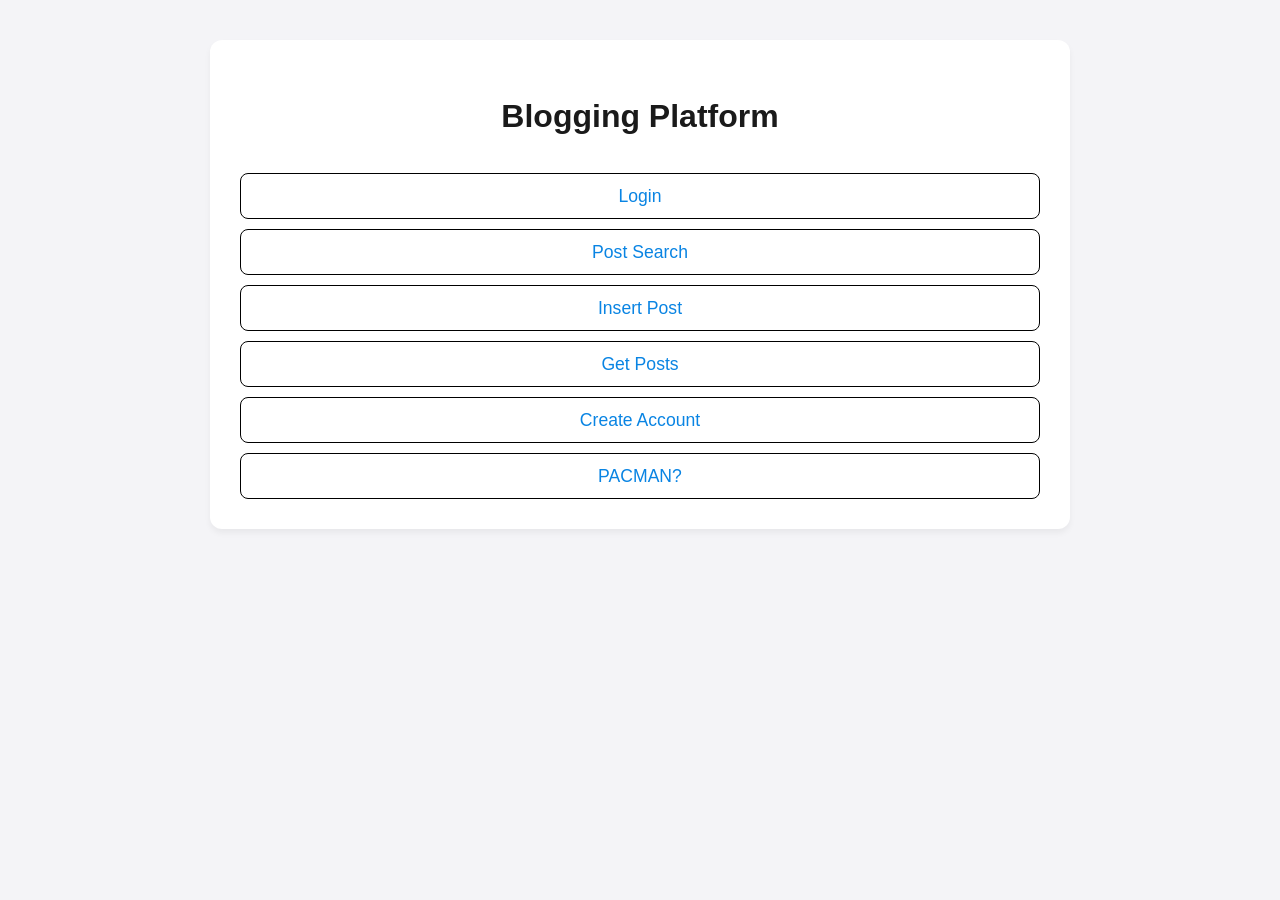
<file: webPage/index.html>
<!doctype html>
<html lang="en">
  <head>
    <meta charset="UTF-8" />
    <meta name="viewport" content="width=device-width, initial-scale=1.0" />
    <title>Blogging Platform - Home</title>
    <link rel="stylesheet" href="./styles.css" />
  </head>
  <body>
    <div id="intro" class="container">
      <h1>Blogging Platform</h1>
      <a href="login.html" class="btn">Login</a>
      <a href="post_search.html" class="btn">Post Search</a>
      <a href="insert_post.html" class="btn">Insert Post</a>
      <a href="get_posts.html" class="btn">Get Posts</a>
      <a href="signUp.html" class="btn">Create Account</a>
      <a href="https://freepacman.org/" target="_blank" class="btn btn-pacman"
        >PACMAN?</a
      >
    </div>
  </body>
</html>
</file>
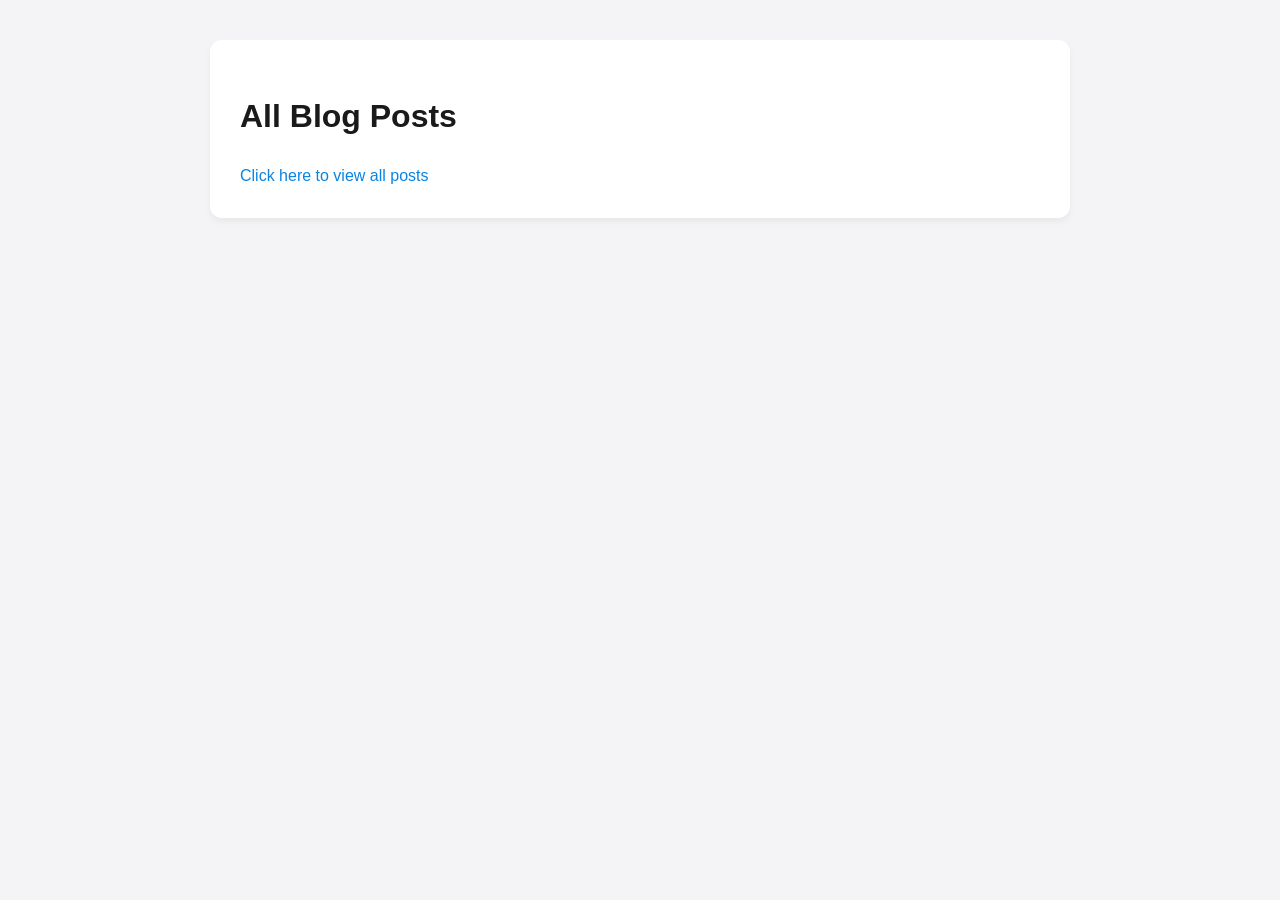
<file: webPage/get_posts.html>
<!doctype html>
<html>
  <head>
    <title>View All Posts</title>
    <link rel="stylesheet" href="./styles.css" />
  </head>
  <body>
    <div class="container">
        <h1>All Blog Posts</h1>
        <a class="link" href="get_posts.php">Click here to view all posts</a
    </div>
  </body>
</html>
</file>
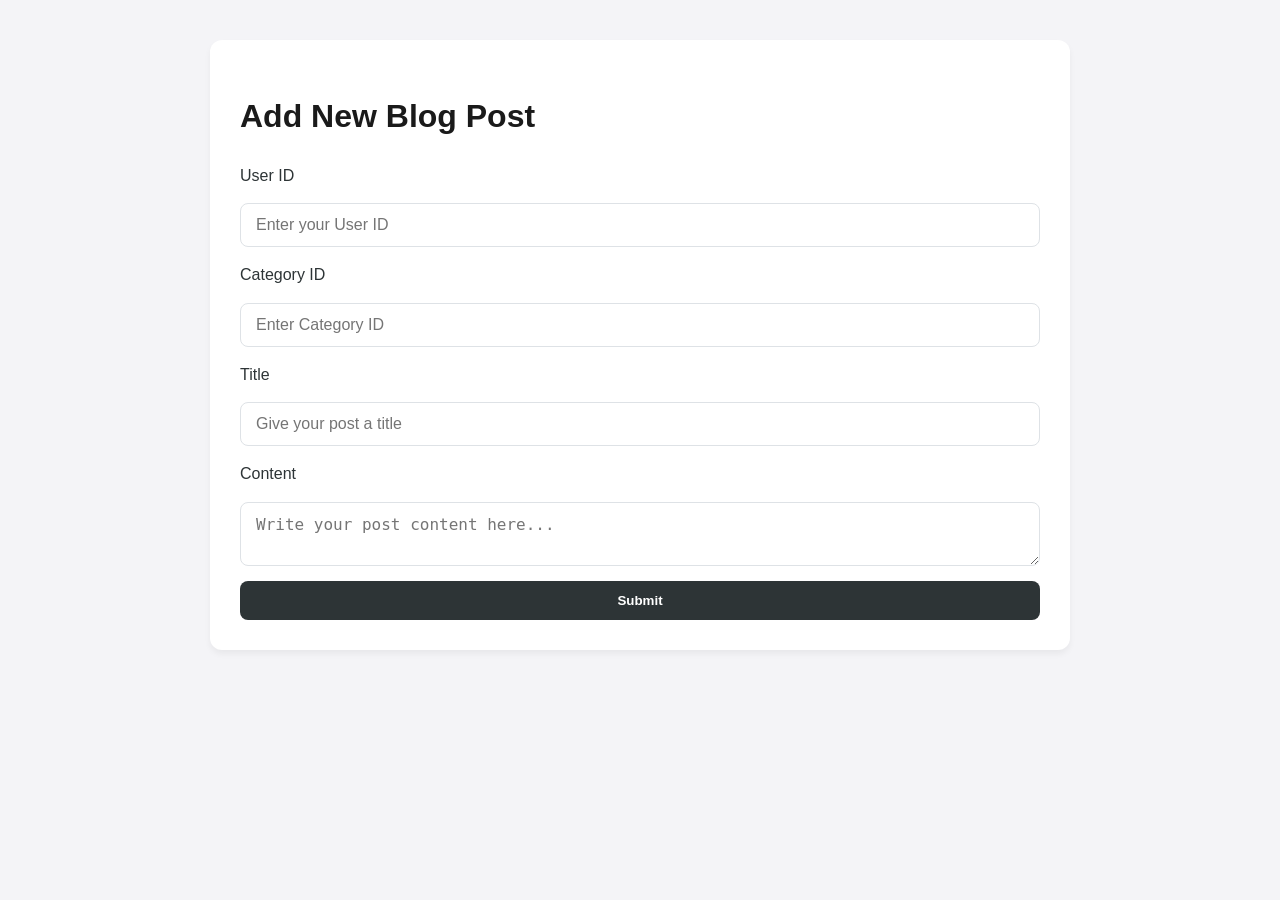
<file: webPage/insert_post.html>
<!doctype html>
<html>
  <head>
    <title>Add New Post</title>
    <link rel="stylesheet" href="./styles.css" />
  </head>
  <body>
    <div class="container">
      <h1>Add New Blog Post</h1>
      <form action="insert_post.php" method="post">
        <label for="userid">User ID</label>
        <input
          type="text"
          id="userid"
          name="userid"
          placeholder="Enter your User ID"
          required
        />
        <label for="categoryid">Category ID</label>
        <input
          type="text"
          id="categoryid"
          name="categoryid"
          placeholder="Enter Category ID"
          required
        />
        <label for="title">Title</label>
        <input
          type="text"
          id="title"
          name="title"
          placeholder="Give your post a title"
          required
        />
        <label for="content">Content</label>
        <textarea
          id="content"
          name="content"
          placeholder="Write your post content here..."
          required
        ></textarea>
        <input type="submit" value="Submit" />
      </form>
    </div>
  </body>
</html>
</file>
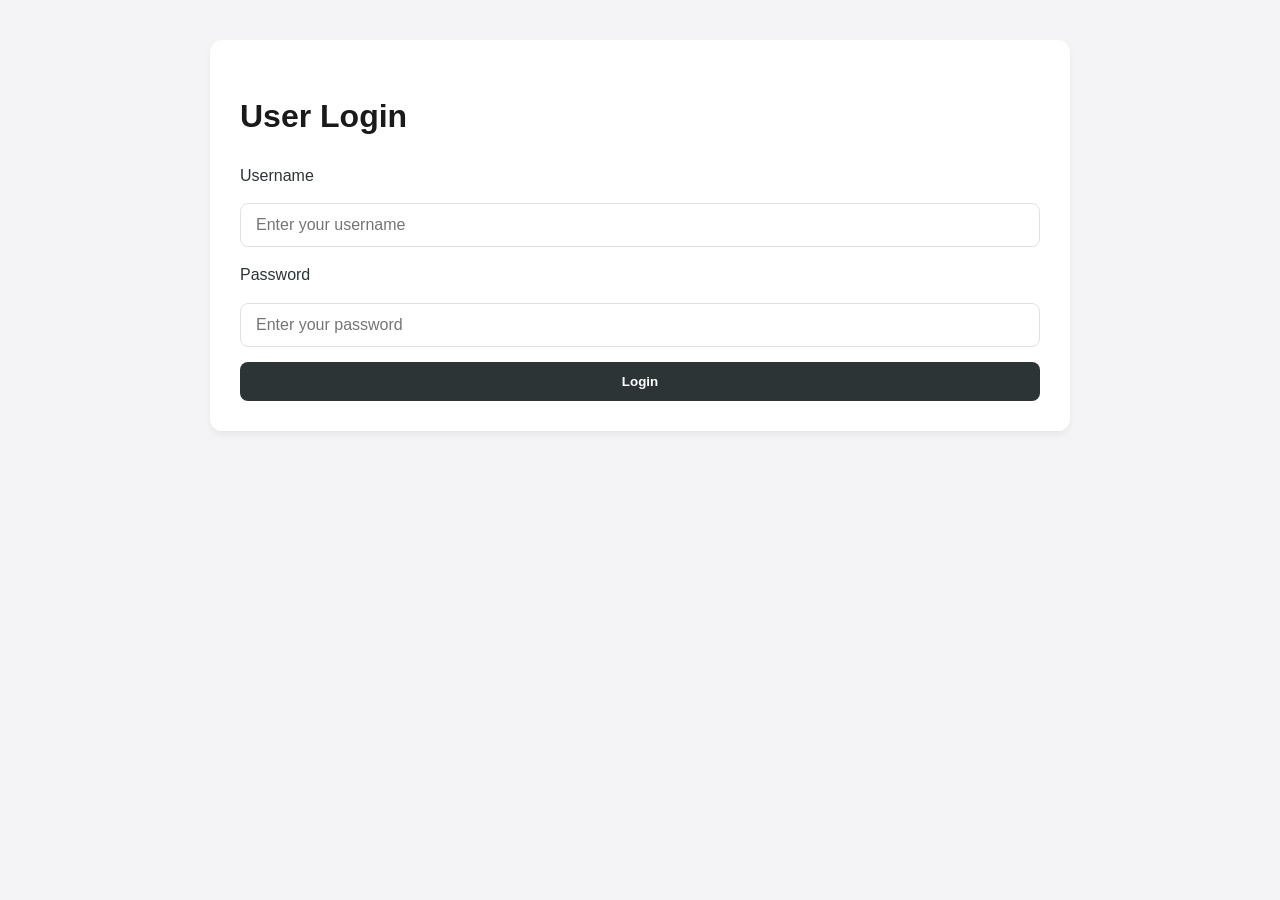
<file: webPage/login.html>
<!doctype html>
<html>
  <head>
    <title>User Login</title>
    <link rel="stylesheet" href="./styles.css" />
  </head>
  <body>
    <div class="container">
      <h1>User Login</h1>
      <form action="login.php" method="post">
        <label for="username">Username</label>
        <input
          type="text"
          id="username"
          name="username"
          placeholder="Enter your username"
          required
        />
        <label for="password">Password</label>
        <input
          type="password"
          id="password"
          name="password"
          placeholder="Enter your password"
          required
        />
        <input type="submit" value="Login" />
      </form>
    </div>
  </body>
</html>
</file>
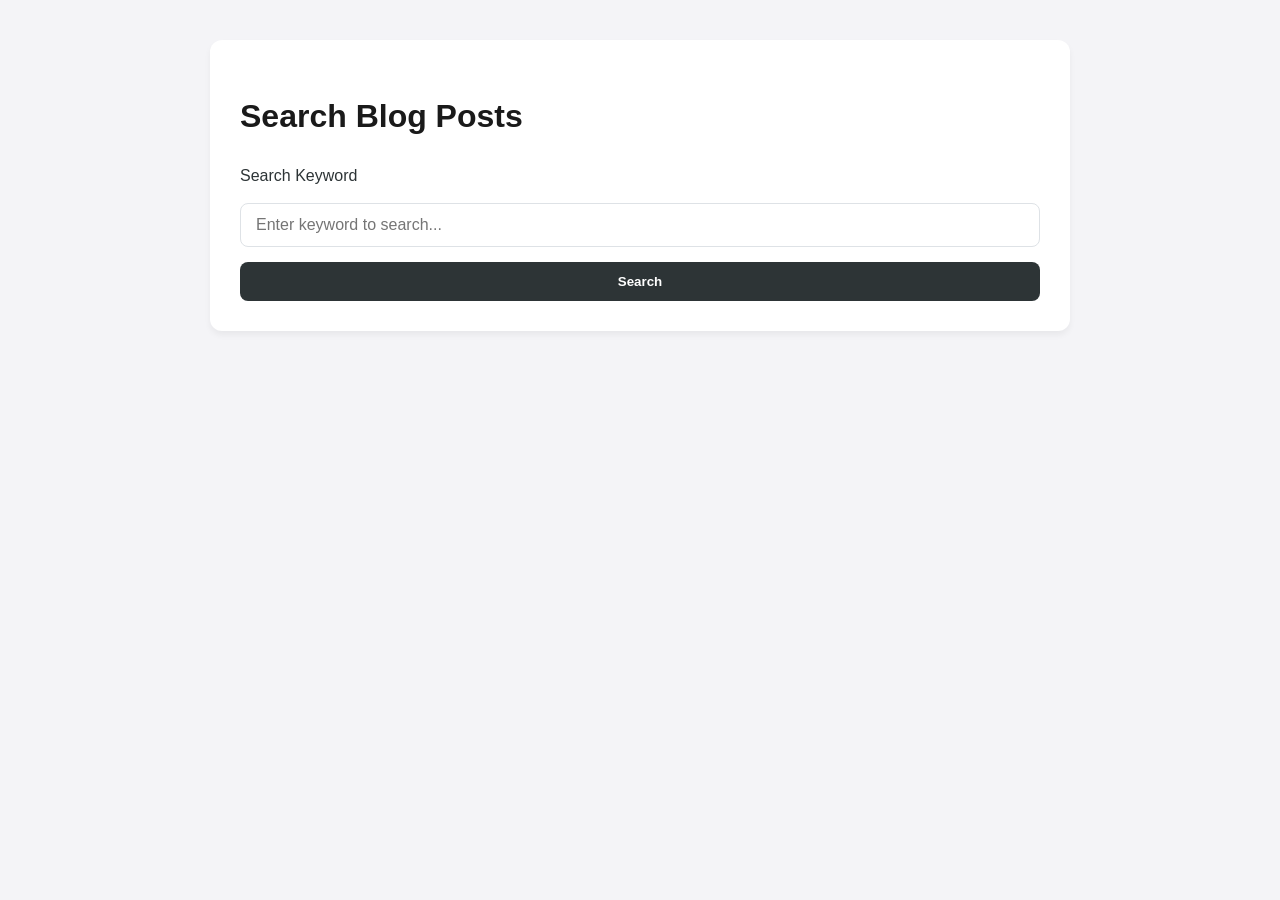
<file: webPage/post_search.html>
<!doctype html>
<html>
  <head>
    <title>Search Posts</title>
    <link rel="stylesheet" href="./styles.css" />
  </head>
  <body>
    <div class="container">
      <h1>Search Blog Posts</h1>
      <form action="post_search.php" method="get">
        <label for="keyword">Search Keyword</label>
        <input
          type="text"
          id="keyword"
          name="keyword"
          placeholder="Enter keyword to search..."
          required
        />
        <input type="submit" value="Search" />
      </form>
    </div>
  </body>
</html>
</file>
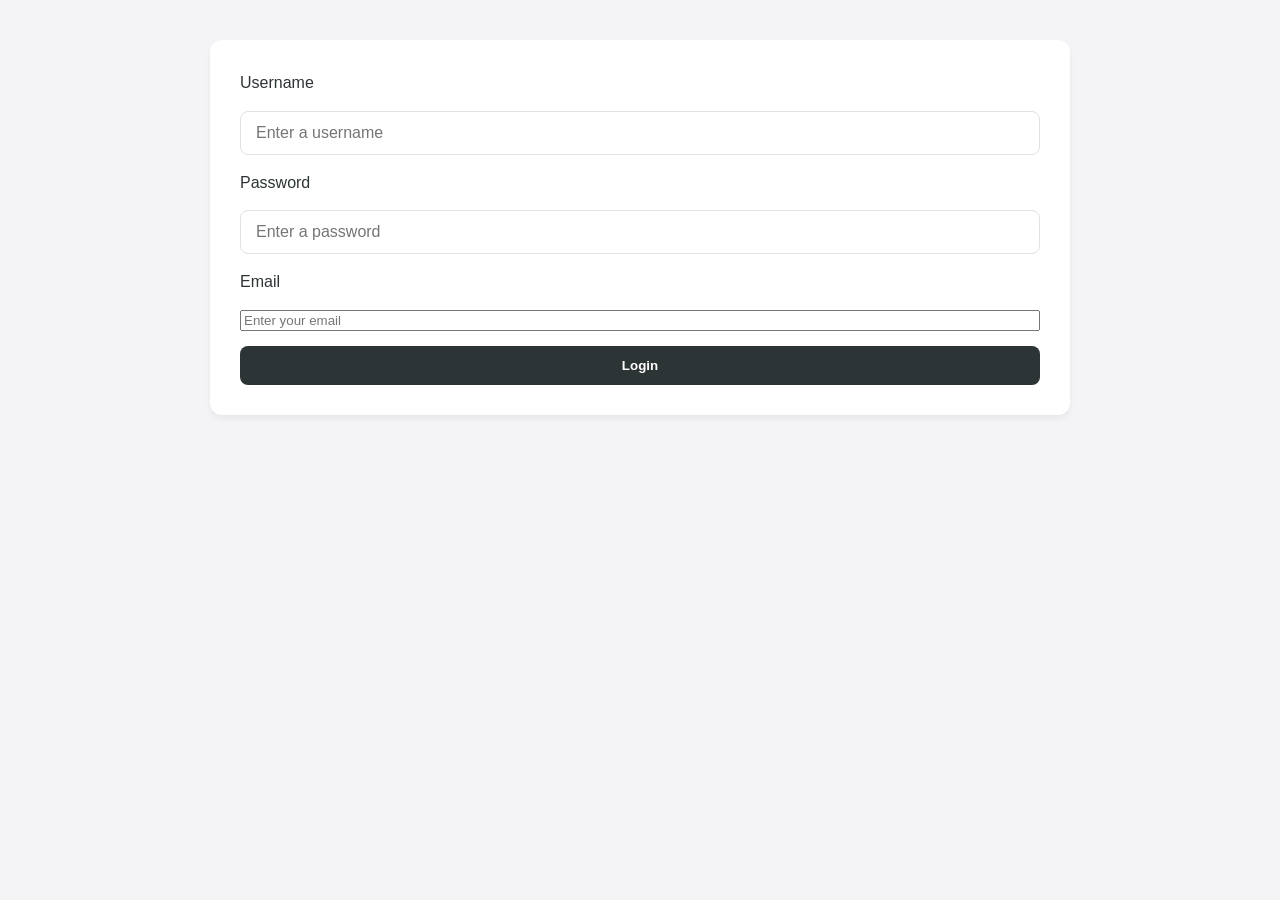
<file: webPage/signUp.html>
<!doctype html>
<html lang="en">
  <head>
    <meta charset="UTF-8" />
    <meta name="viewport" content="width=device-width, initial-scale=1.0" />
    <title>Sign Up</title>
    <link rel="stylesheet" href="./styles.css" />
  </head>
  <body>
    <div class="container">
      <form action="signUp.php" method="post">
        <label for="username">Username</label>
        <input
          type="text"
          id="username"
          name="USERNAME"
          placeholder="Enter a username"
          required
        />
        <label for="password">Password</label>
        <input
          type="password"
          id="password"
          name="PASSWORD"
          placeholder="Enter a password"
          required
        />
        <label for="email">Email</label>
        <input
          type="email"
          id="email"
          name="EMAIL"
          placeholder="Enter your email"
          required
        />
        <input type="submit" value="Login" />
      </form>
    </div>
  </body>
</html>
</file>
<file: webPage/styles.css>
:root {
  --bg-color: #f4f4f7;
  --text-main: #2d3436;
  --text-muted: #636e72;
  --accent-gray: #dfe6e9;
  --border-color: #dee2e6;
  --link-color: #0984e3;
  --link-secondary: #74b9ff;
  --white: #ffffff;
  --shadow: 0 4px 6px rgba(0, 0, 0, 0.05);
  --transition: all 0.3s ease;
}

@keyframes fadeIn {
  from {
    opacity: 0;
    transform: translateY(10px);
  }
  to {
    opacity: 1;
    transform: translateY(0);
  }
}

body {
  font-family:
    "Inter",
    -apple-system,
    BlinkMacSystemFont,
    "Segoe UI",
    Roboto,
    sans-serif;
  background-color: var(--bg-color);
  color: var(--text-main);
  line-height: 1.6;
  margin: 0;
  padding: 0;
  display: flex;
  flex-direction: column;
  align-items: center;
  animation: fadeIn 0.6s ease-out;
}

.container {
  width: 90%;
  max-width: 800px;
  margin: 40px auto;
  background: var(--white);
  padding: 30px;
  border-radius: 12px;
  box-shadow: var(--shadow);
}

h1,
h2,
h3 {
  font-weight: 700;
  color: #1a1a1a;
  margin-bottom: 20px;
}

/* Form Styling */
form {
  display: flex;
  flex-direction: column;
  gap: 15px;
}

input[type="text"],
input[type="password"],
textarea {
  padding: 12px 15px;
  border: 1px solid var(--border-color);
  border-radius: 8px;
  font-size: 1rem;
  background-color: var(--white);
  transition: var(--transition);
  outline: none;
}
input:focus,
textarea:focus {
  border-color: var(--text-muted);
  box-shadow: 0 0 0 3px rgba(0, 0, 0, 0.03);
}

button,
input[type="submit"] {
  background-color: var(--text-main);
  color: var(--white);
  border: none;
  padding: 12px 20px;
  border-radius: 8px;
  font-weight: 600;
  cursor: pointer;
  transition: var(--transition);
}

button:hover,
input[type="submit"]:hover {
  background-color: #000;
  transform: translateY(-1px);
  box-shadow: 0 4px 12px rgba(0, 0, 0, 0.15);
}

/* Blog Post Cards (for search results/listings) */
.post-item {
  border-bottom: 1px solid var(--accent-gray);
  padding: 20px 0;
  transition: var(--transition);
}

.post-item:last-child {
  border-bottom: none;
}

.post-item:hover {
  padding-left: 10px;
  background: rgba(0, 0, 0, 0.01);
}

/* Navigation/Links */
a {
  color: var(--link-color);
  text-decoration: none;
  transition: var(--transition);
  font-weight: 500;
}

a:hover {
  color: var(--link-secondary);
  text-decoration: underline;
}

#intro {
  text-align: center;
  margin-bottom: 40px;
  display: flex;
  flex-direction: column;
}

#intro a {
  margin-top: 10px;
  font-size: 1.1rem;
  border: #000 solid 1px;
  padding: 8px 16px;
  border-radius: 8px;
  background-color: var(--white);
  transition: var(--transition);
}

#intro a:hover {
  background-color: gray;
  color: var(--white);
  transform: translateY(-2px);
  box-shadow: 0 4px 12px rgba(0, 0, 0, 0.15);
}
</file>
